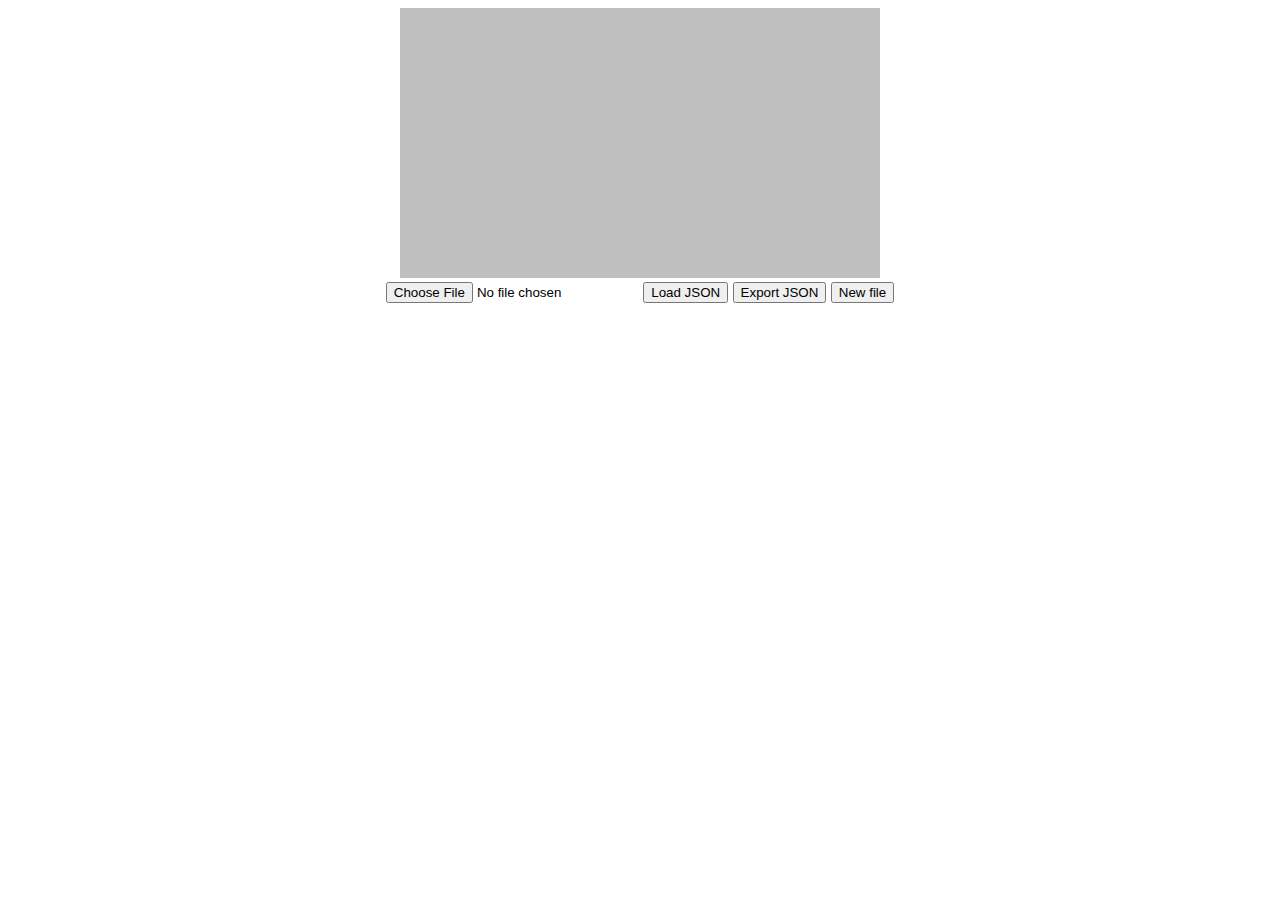
<file: index.html>
<!DOCTYPE html>
<html>
<head>
	<title>DIE! Buster Plus Palette Editor</title>
	<link rel="icon" type="image/x-icon" href="favicon.ico"/>
	<link rel="stylesheet" href="style.css"/>
</head>
<body>
	<div id="sectionContent">
		<canvas id="preview" width="480" height="270"></canvas><br>
		<input id="inputFile" type="file" accept="application/json"/>
		<button onclick="loadJSON()">Load JSON</button>
		<button onclick="exportJSON()">Export JSON</button>
		<button onclick="newFile()">New file</button><br>
		<div id="sectionEdit">
			<label for="inputFileName">File name:</label>
			<input id="inputFileName" type="text"></input>
			<label for="inputCharacter">Edit palettes for:</label>
			<select id="inputCharacter" onchange="changeCharacter()">
				<option value="buster" selected="true">Buster</option>
				<option value="bom">Boms</option>
			</select><br><br>
			<label for="inputPaletteName">Palette:</label>
			<select id="inputPaletteName" onchange="changePaletteName()"></select>
			<button onclick="addPalette()">Copy...</button>
			<button onclick="deletePalette()">Delete</button>
			<label for="inputPaletteVariant">Alternate variant?</label>
			<input id="inputPaletteVariant" type="checkbox" onchange="changePaletteVariant(true)"/>
			<label for="inputEditAll">Edit all variants?</label>
			<input id="inputEditAll" type="checkbox" onchange="changeEditAll()"></input><br>
			<label for="inputPaletteColor">Selected color:</label>
			<select id="inputPaletteWhichColor" onchange="changePaletteWhichColor()"></select>
			<label for="inputColor">Color:</label>
			<input id="inputColor" type="color" onchange="changeColor()"></input>
			<label for="inputAlpha">Alpha:</label>
			<input id="inputAlpha" type="range" min="0" max="255" onchange="changeColor()"></input><br>
		</div>
	</div>
	<script src="script.js"></script>
</body>
</html>
</file>
<file: style.css>
@font-face {
    font-family: "splatter-kings";
    src: url("splatterKings.woff2") format("woff2");
}

* {
    font-family: sans-serif;
}

#sectionContent {
    text-align: center;
    display: none;
}

#sectionEdit {
    display: none;
}
</file>
